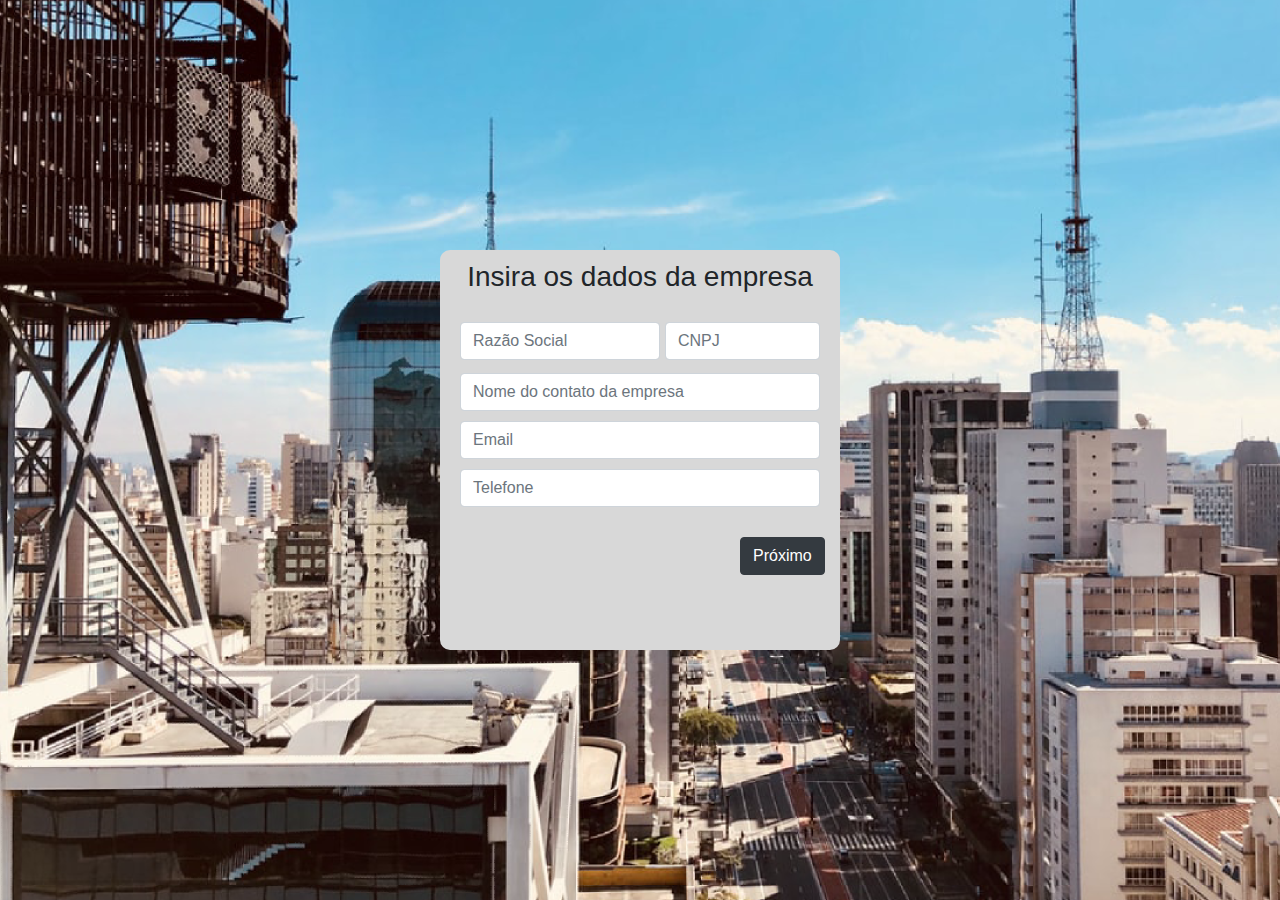
<file: formulario - empresa e endereço/index.html>
<!DOCTYPE html>
<html>

	<head>
		<meta charset="UTF-8" />
		<meta name="viewport" content="width=device-width, initial-scale=1" />
		<title>Formulário</title>
		<link rel="stylesheet" href="style.css" />
		<script type="text/javascript" src="validarCNPJ.js"></script>
		
		<!-- CSS: código CDN do bootstrap -->
		<link rel="stylesheet" href="https://stackpath.bootstrapcdn.com/bootstrap/4.5.0/css/bootstrap.min.css" />

		<!-- JQuery: código CDN do bootstrap -->
		<script src="https://code.jquery.com/jquery-3.5.1.slim.min.js"></script>

		<!-- Javascript: código CDN do bootstrap -->
		<script src="https://stackpath.bootstrapcdn.com/bootstrap/4.5.0/js/bootstrap.min.js"></script>	
	</head>



	<body>

		<div class="area">
			
			<div class="titulo">
				<h3>Insira os dados da empresa</h3>
			</div>

			<div class="areaint">
				<form method="post">
					
					<div class="row">

						<div class="form-group col-lgl-4">	
							<input type="text" name="razaosocial" id="exemplo1" placeholder="Razão Social" class="form-control"/>
						</div>

						<script type="text/javascript">
							function validarCNPJ(el){
								  if( !_cnpj(el.value) ){

								    alert("CNPJ inválido!" + el.value);

								   
								    el.value = "";
								  }
								}
						</script>

						<div class="form-group col-lgl-4">	
							<input type="text" name="cnpj" id="exemplo2" placeholder="CNPJ" class="form-control" onblur="validarCNPJ(this)" />
						</div>
					</div>

					<input type="text" name="nome_contato" placeholder="Nome do contato da empresa" class="form-control"/>
		
					<input type="email" name="email" placeholder="Email" class="form-control"/>

					<input type="tel" name="telefone" placeholder="Telefone" class="form-control"/>


				</form>
			</div>	


			<div class="proximo">
				<button type="submit" id="botao" class="btn btn-dark"><a href="endereco.html">Próximo</a></button>
			</div>


		</div>




	</body>

</html>
</file>
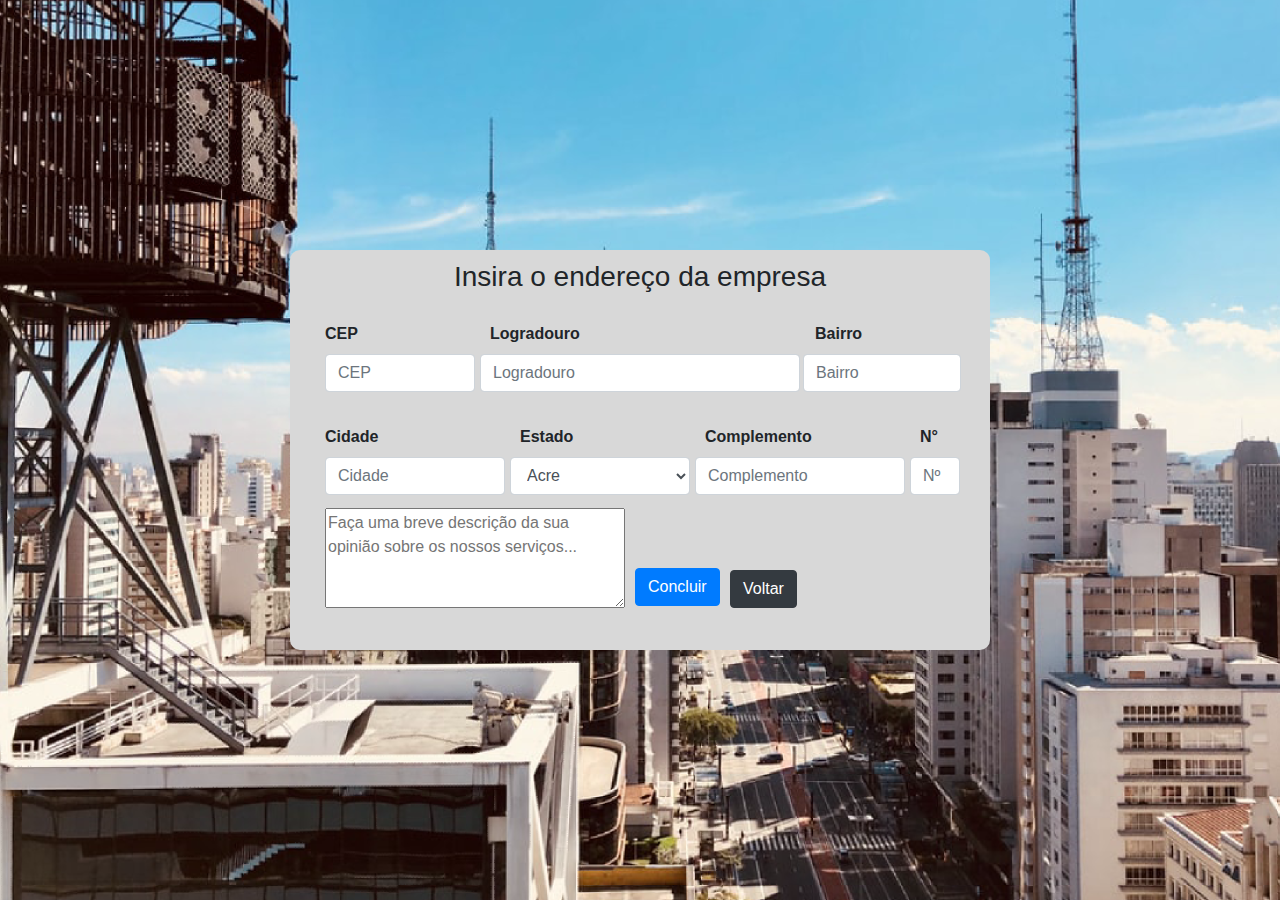
<file: formulario - empresa e endereço/endereco.html>
<!DOCTYPE html>
<html>

	<head>
		<meta charset="UTF-8" />
		<meta name="viewport" content="width=device-width, initial-scale=1" />
		<title>Formulário</title>
		<link rel="stylesheet" href="style2.css" />

		
		<!-- CSS: código CDN do bootstrap -->
		<link rel="stylesheet" href="https://stackpath.bootstrapcdn.com/bootstrap/4.5.0/css/bootstrap.min.css" />

		<!-- JQuery: código CDN do bootstrap -->
		<script type="text/javascript" src="https://code.jquery.com/jquery-3.2.1.min.js"></script>

		<!-- Javascript: código CDN do bootstrap -->
		<script src="https://stackpath.bootstrapcdn.com/bootstrap/4.5.0/js/bootstrap.min.js"></script>	
	</head>



	<body>

		<div class="area">
			
			<div class="titulo">
				<h3>Insira o endereço da empresa</h3>
			</div>

			<div class="areaint">
				<form method="post">
					
					<div class="row">

						<div class="form-group col-lgl-4">	
							<label for="cep"><b>CEP</b></label>
							<input id="cep" type="text" placeholder="CEP"  class="form-control" required/>
						</div>

						<div class="form-group col-lgl-4">	
							<label for="logradouro"><b>Logradouro</b></label>
							<input type="text" placeholder="Logradouro" id="logradouro" class="form-control" required/>
						</div>

						<div class="form-group col-lgl-4">	
							<label for="bairro"><b>Bairro</b></label>
							<input type="text" placeholder="Bairro" id="bairro" class="form-control" required/>
						</div>
					</div>

					<div class="row">

						<div class="form-group col-lgl-4">
							<label for="cidade"><b>Cidade</b></label>	
							<input type="text" placeholder="Cidade" id="cidade" class="form-control" required/>
						</div>
			
						<div class="form-group col-lgl-4">	
							<label for="uf"><b>Estado</b></label>
							<select class="form-control" id="uf">
								<option value="AC">Acre</option>
								<option value="AL">Alagoas</option>
								<option value="AP">Amapá</option>
								<option value="AM">Amazonas</option>
								<option value="BA">Bahia</option>
								<option value="CE">Ceará</option>
								<option value="DF">Distrito Federal</option>
								<option value="ES">Espírito Santo</option>
								<option value="GO">Goiás</option>
								<option value="MA">Maranhão</option>
								<option value="MT">Mato Grosso</option>
								<option value="MS">Mato Grosso do Sul</option>
								<option value="MG">Minas Gerais</option>
								<option value="PA">Pará</option>
								<option value="PB">Paraíba</option>
								<option value="PR">Paraná</option>
								<option value="PE">Pernambuco</option>
								<option value="PI">Piauí</option>
								<option value="RJ">Rio de Janeiro</option>
								<option value="RN">Rio Grande do Norte</option>
								<option value="RS">Rio Grande do Sul</option>
								<option value="RO">Rondônia</option>
								<option value="RR">Roraima</option>
								<option value="SC">Santa Catarina</option>
								<option value="SP">São Paulo</option>
								<option value="SE">Sergipe</option>
								<option value="TO">Tocantins</option>
							</select>
						</div>

						<div class="form-group col-lgl-4">	
							<label for="complemento"><b>Complemento</b></label>
							<input type="text" placeholder="Complemento" id="complemento" class="form-control" required/>
						</div>

						<div class="form-group col-lgl-4">	
							<label for="numero"><b>N°</b></label>
							<input type="text" placeholder="Nº" id="numero" class="form-control" required/>
						</div>

					</div>	

					<textarea id="comentario" placeholder="Faça uma breve descrição da sua opinião sobre os nossos serviços..."></textarea>

					<div class="concluir">
						<button type="submit" id="botaoconcluir" class="btn btn-primary"><a href="finalizado.html">Concluir</a></button>
					</div>
				</form>
			</div>

			<script type="text/javascript">
		$("#cep").focusout(function(){
			//Início do Comando AJAX
			$.ajax({
				//O campo URL diz o caminho de onde virá os dados
				//É importante concatenar o valor digitado no CEP
				url: 'https://viacep.com.br/ws/'+$(this).val()+'/json/unicode/',
				//Aqui você deve preencher o tipo de dados que será lido,
				//no caso, estamos lendo JSON.
				dataType: 'json',
				//SUCESS é referente a função que será executada caso
				//ele consiga ler a fonte de dados com sucesso.
				//O parâmetro dentro da função se refere ao nome da variável
				//que você vai dar para ler esse objeto.
				success: function(resposta){
					//Agora basta definir os valores que você deseja preencher
					//automaticamente nos campos acima.
					$("#logradouro").val(resposta.logradouro);
					$("#bairro").val(resposta.bairro);
					$("#cidade").val(resposta.localidade);
					$("#uf").val(resposta.uf);
					$("#complemento").val(resposta.complemento);
					$("#numero").focus();
					
					
					//Vamos incluir para que o Número seja focado automaticamente
					//melhorando a experiência do usuário
					
				}
			});
		});
	</script>

			<div class="voltar">
				<button type="button" id="botaovoltar" class="btn btn-dark"><a href="index.html">Voltar</a></button>
			</div>


		</div>



	</body>

</html>
</file>
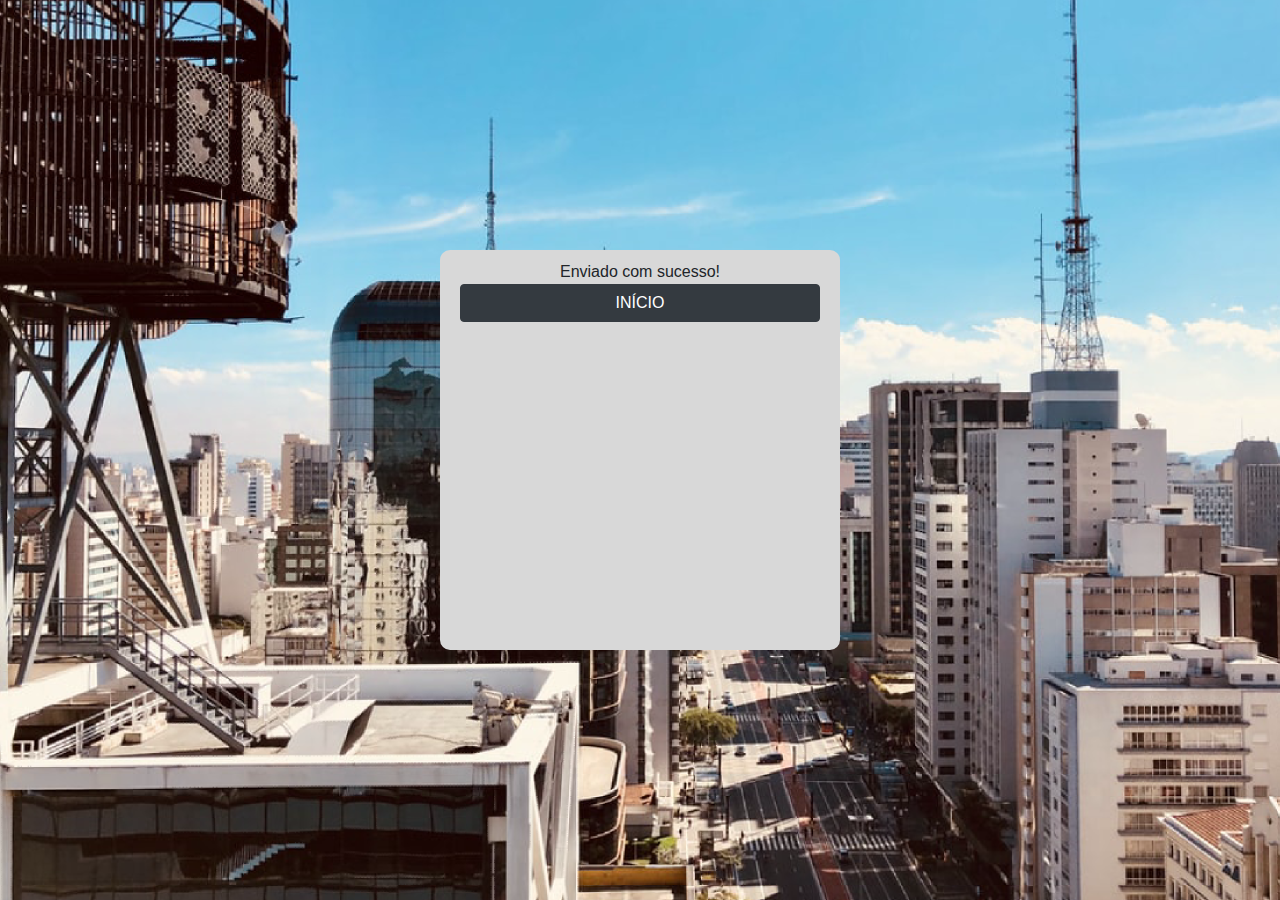
<file: formulario - empresa e endereço/finalizado.html>
<!DOCTYPE html>
<html>

	<head>
		<meta charset="UTF-8" />
		<meta name="viewport" content="width=device-width, initial-scale=1" />
		<title>Formulário</title>
		<link rel="stylesheet" href="style3.css" />
		<script type="text/javascript" src="validarCNPJ.js"></script>
		
		<!-- CSS: código CDN do bootstrap -->
		<link rel="stylesheet" href="https://stackpath.bootstrapcdn.com/bootstrap/4.5.0/css/bootstrap.min.css" />

		<!-- JQuery: código CDN do bootstrap -->
		<script src="https://code.jquery.com/jquery-3.5.1.slim.min.js"></script>

		<!-- Javascript: código CDN do bootstrap -->
		<script src="https://stackpath.bootstrapcdn.com/bootstrap/4.5.0/js/bootstrap.min.js"></script>	
	</head>



	<body>

		<div class="area">

			<div class="areaint">
				
				<div class="titulo">
					Enviado com sucesso!
				</div>

				<div class="inicio">
					<button type="submit" id="botao" class="btn btn-dark btn-block"><a href="index.html">INÍCIO</a></button>
				</div>

			</div>	


			


		</div>




	</body>

</html>
</file>
<file: formulario - empresa e endereço/style.css>
body {
	background-image: url(sp2.png);
	display: flex;
	justify-content: center;
	align-items: center;
	min-height: 100vh;
}

.area {
	width: 100%;
	max-width: 400px;
	height: 400px;
	background-color: #D8D8D8;
	border-radius: 10px;
}

.titulo {
	margin-top: 10px;
	display: flex;
	justify-content: center;
	align-items: center;
}

.areaint {
	width: 90%;
	max-width: 500px;
	margin: auto;

}

.form-control {
	margin-bottom: 10px;
	width: 210px;


}

.row {
	margin-top: 20px;
	margin-bottom: -13px;
}

#exemplo1 {
	max-width: 200px;
	margin-left: 15px;
}

#exemplo2 {
	max-width: 155px;
	margin-left: 5px;
}

#botao a {
	text-decoration: none;
	color: #FFF;
}

#botao {
	margin-top: 20px;
	margin-left: 300px;
}
</file>
<file: formulario - empresa e endereço/style2.css>
body {
	background-image: url(sp2.png);
	display: flex;
	justify-content: center;
	align-items: center;
	min-height: 100vh;
}

.area {
	width: 100%;
	max-width: 700px;
	height: 400px;
	background-color: #D8D8D8;
	border-radius: 10px;
}

.titulo {
	margin-top: 10px;
	display: flex;
	justify-content: center;
	align-items: center;
}

.areaint {
	width: 90%;
	max-width: 650px;
	margin: auto;

}

.form-control {
	margin-bottom: 10px;
}

.row {
	margin-top: 20px;
	margin-bottom: -13px;
}


#cep {
	max-width: 150px;
	margin-left: 15px;
}

#logradouro {
	width: 320px;
	margin-left: 5px;
}

#bairro {
	margin-left: 3px;
	width: 158px;
}

#cidade {
	width: 180px;
	margin-left: 15px;
}

#uf {
	width: 180px;
	margin-left: 5px;
}

#complemento {
	width: 210px;
	margin-left: 5px;
}

#numero {
	width: 50px;
	margin-left: 5px;
}

label {
	margin-left: 15px;
}

#botaovoltar a {
	text-decoration: none;
	color: #FFF;
}

#botaoconcluir a {
	color: #FFF;
	text-decoration: none;
}

#botaoconcluir {
	margin-left: 310px;
	margin-top: -80px;
}

#botaovoltar {
	margin-top: -125px;
	margin-left: 440px;
}

#comentario {
	width: 300px;
	height: 100px;
}
</file>
<file: formulario - empresa e endereço/style3.css>
body {
	background-image: url(sp2.png);
	display: flex;
	justify-content: center;
	align-items: center;
	min-height: 100vh;
}

.area {
	width: 100%;
	max-width: 400px;
	height: 400px;
	background-color: #D8D8D8;
	border-radius: 10px;
}

.titulo {
	margin-top: 10px;
	display: flex;
	justify-content: center;
	align-items: center;
}

.areaint {
	width: 90%;
	max-width: 500px;
	margin: auto;
}

#botao a {
	text-decoration: none;
	color: #FFF;
}
</file>
